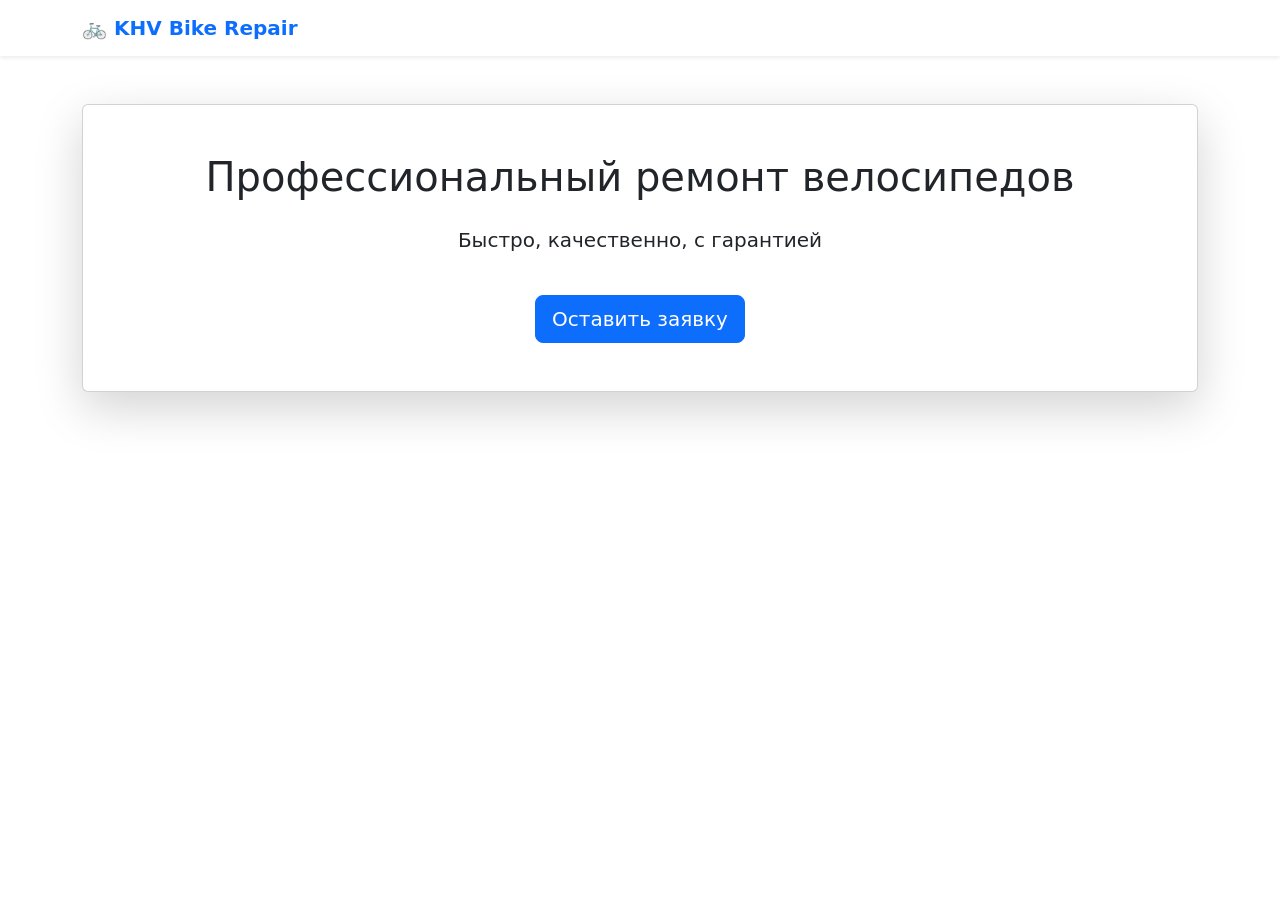
<file: main/templates/main/index.html>
<!DOCTYPE html>
<html lang="ru">
<head>
    <meta charset="UTF-8">
    <meta name="viewport" content="width=device-width, initial-scale=1.0">
    <title>KHV Bike Repair - Ремонт велосипедов</title>
    <link href="https://cdn.jsdelivr.net/npm/bootstrap@5.3.0/dist/css/bootstrap.min.css" rel="stylesheet">
    <link rel="icon" type="image/x-icon" href="/favicon.ico">
    <style>
        .gradient-bg {
            background: linear-gradient(135deg, #667eea 0%, #764ba2 100%);
        }
    </style>
</head>
<body>
    <nav class="navbar navbar-expand-lg bg-white shadow-sm">
        <div class="container">
            <a class="navbar-brand fw-bold text-primary" href="#">🚲 KHV Bike Repair</a>
        </div>
    </nav>
    
    <div class="container mt-5">
        <div class="card shadow-lg p-5 text-center">
            <h1>Профессиональный ремонт велосипедов</h1>
            <p class="lead mt-3">Быстро, качественно, с гарантией</p>
            <div class="mt-4">
                <a href="#" class="btn btn-primary btn-lg">Оставить заявку</a>
            </div>
        </div>
    </div>
</body>
</html>
</file>
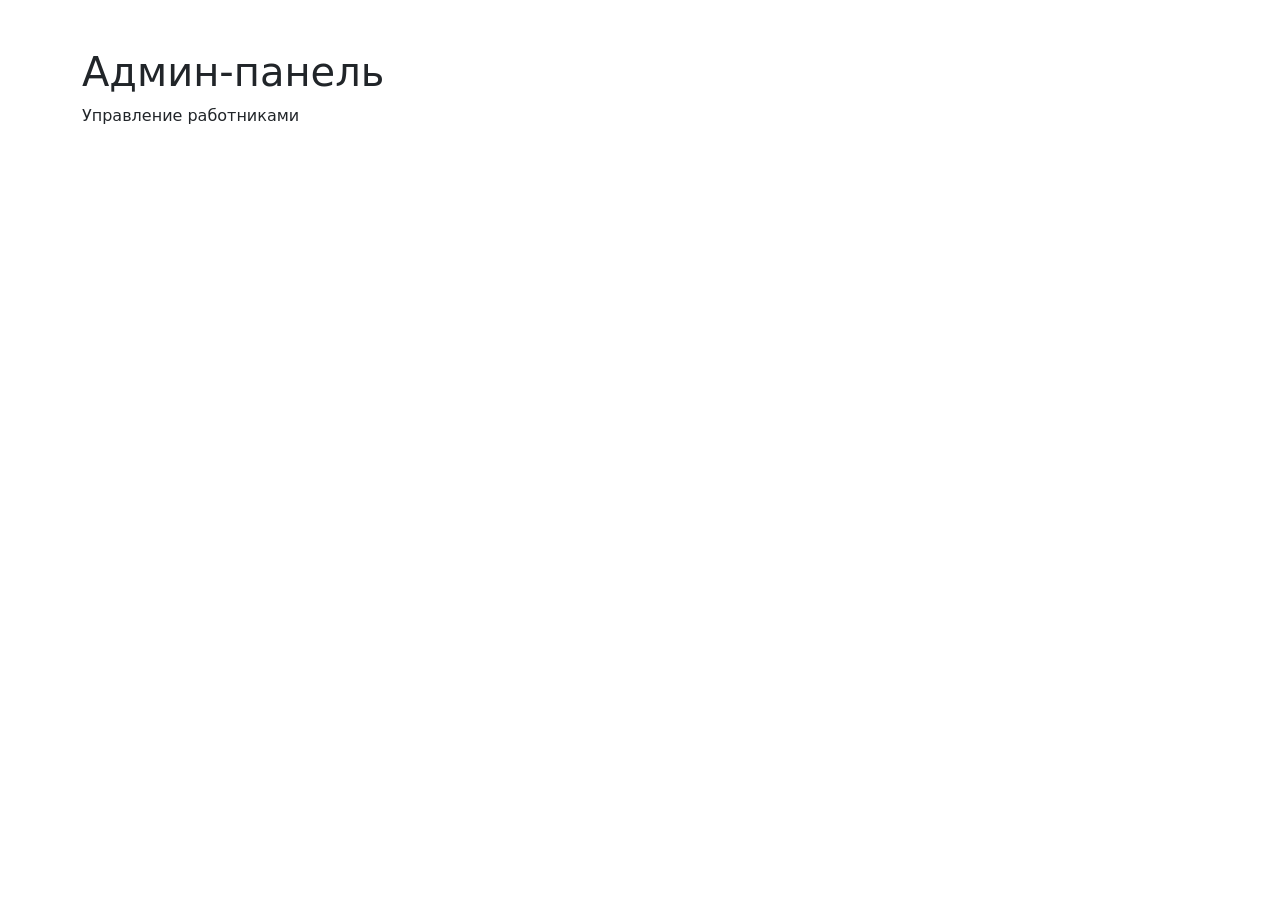
<file: main/templates/main/admin_panel.html>
<!DOCTYPE html>
<html lang="ru">
<head>
    <meta charset="UTF-8">
    <title>Админ-панель</title>
    <link href="https://cdn.jsdelivr.net/npm/bootstrap@5.3.0/dist/css/bootstrap.min.css" rel="stylesheet">
</head>
<body>
    <div class="container mt-5">
        <h1>Админ-панель</h1>
        <p>Управление работниками</p>
    </div>
</body>
</html>
</file>
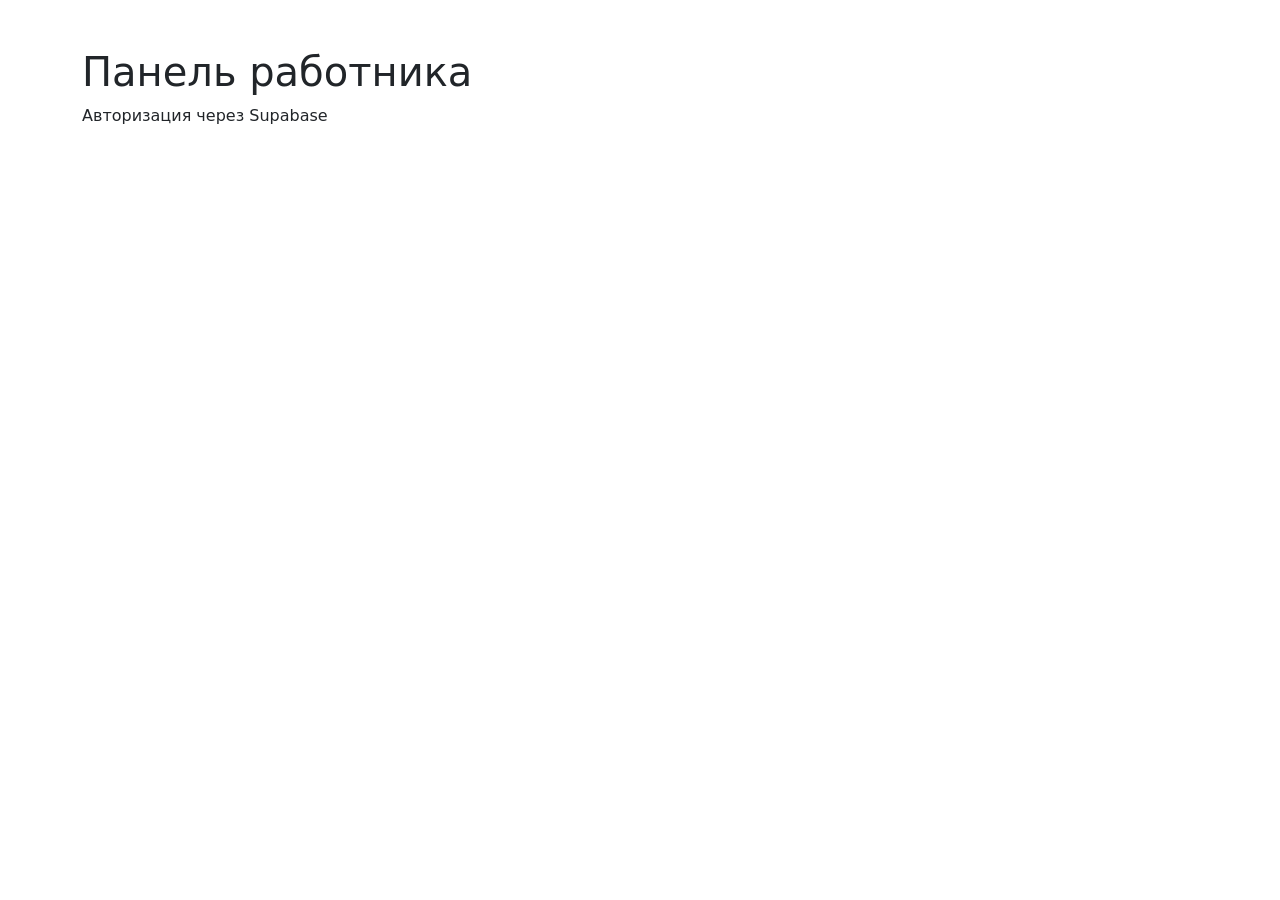
<file: main/templates/main/worker.html>
<!DOCTYPE html>
<html lang="ru">
<head>
    <meta charset="UTF-8">
    <title>Панель работника</title>
    <link href="https://cdn.jsdelivr.net/npm/bootstrap@5.3.0/dist/css/bootstrap.min.css" rel="stylesheet">
</head>
<body>
    <div class="container mt-5">
        <h1>Панель работника</h1>
        <p>Авторизация через Supabase</p>
    </div>
</body>
</html>
</file>
